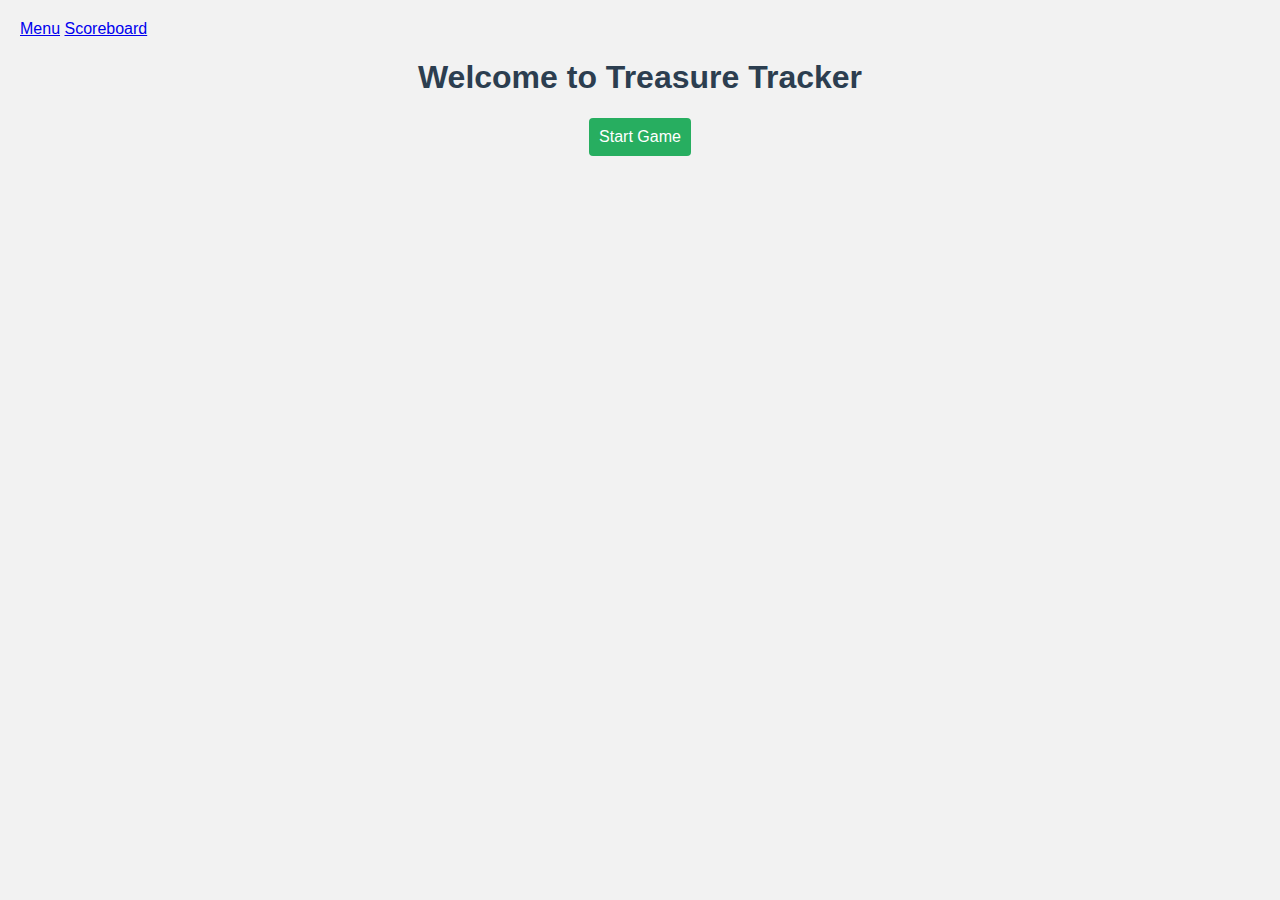
<file: web-ui/index.html>
<!DOCTYPE html>
<html lang="en">
<head>
  <meta charset="UTF-8" />
  <title>Treasure Tracker – Menu</title>
  <link rel="stylesheet" href="style.css" />
</head>
<body>
  <div class="navbar">
    <a href="index.html">Menu</a>
    <a href="scoreboard.html">Scoreboard</a>
  </div>
  <h1>Welcome to Treasure Tracker</h1>
  <button onclick="location.href='login.html'">Start Game</button>
</body>
</html>
</file>
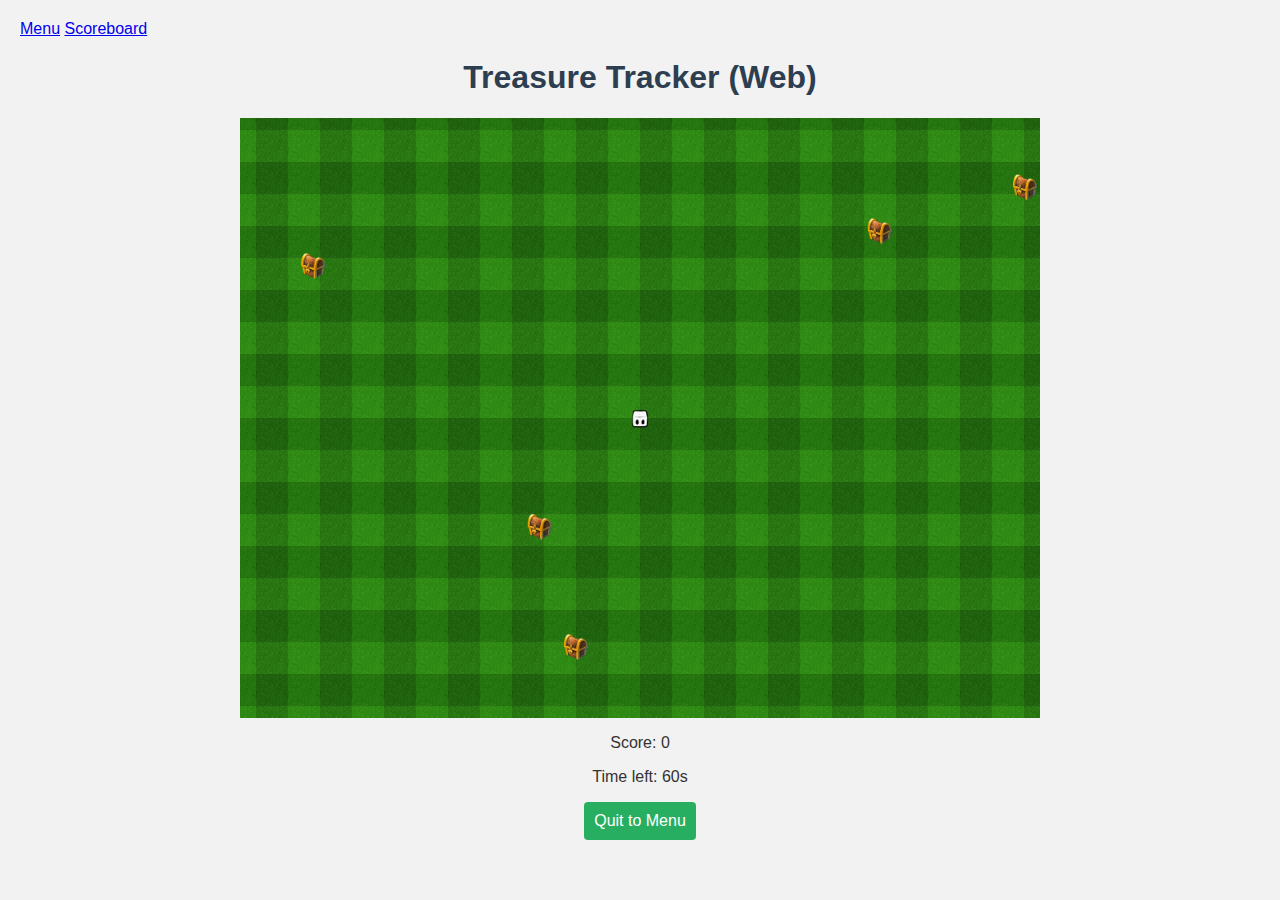
<file: web-ui/game.html>
<!DOCTYPE html>
<html lang="en">
  <head>
    <meta charset="UTF-8" />
    <title>Treasure Tracker – Game</title>
    <link rel="stylesheet" href="style.css" />
    <style>
      canvas {
        display: block;
        margin: auto;
        background: #000;
        image-rendering: pixelated;
      }
    </style>
  </head>
  <body>
    <div class="navbar">
      <a href="index.html">Menu</a>
      <a href="scoreboard.html">Scoreboard</a>
    </div>
    <h1>Treasure Tracker (Web)</h1>
    <canvas id="gameCanvas" width="800" height="600"></canvas>
    <p style="text-align: center" id="scoreDisplay">Score: 0</p>
    <p style="text-align: center" id="timer">Time left: 60s</p>
    <button onclick="quitGame()">Quit to Menu</button>

    <audio id="collectSound" src="assets/collect.mp3"></audio>

    <script>
      const params = new URLSearchParams(location.search);
      const userId = params.get("user_id"),
        name = params.get("name") || "Player";
      const canvas = document.getElementById("gameCanvas"),
        ctx = canvas.getContext("2d");
      const tileImg = new Image();
      tileImg.src = "assets/background.png";
      const playerImg = new Image();
      playerImg.src = "assets/player.png";
      const itemImg = new Image();
      itemImg.src = "assets/item.png";
      const collectSound = document.getElementById("collectSound");

      const TILES = [],
        TILE_SIZE = 64;
      const WORLD_W = 2000,
        WORLD_H = 2000;
      const player = { x: WORLD_W / 2, y: WORLD_H / 2, size: 48, speed: 5 };
      const items = Array.from({ length: 30 }, () => ({
        x: Math.random() * (WORLD_W - 32),
        y: Math.random() * (WORLD_H - 32),
        size: 32,
        collected: false,
      }));
      let score = 0,
        timeLeft = 60;
      document.getElementById("scoreDisplay").textContent = `Score: ${score}`;
      const timerEl = document.getElementById("timer");

      const keys = {};
      document.addEventListener("keydown", (e) => (keys[e.key] = true));
      document.addEventListener("keyup", (e) => (keys[e.key] = false));

      function quitGame() {
        if (confirm("Quit to menu?")) window.location.href = "index.html";
      }

      function update() {
        if (timeLeft <= 0) return;
        if (keys["ArrowUp"]) player.y -= player.speed;
        if (keys["ArrowDown"]) player.y += player.speed;
        if (keys["ArrowLeft"]) player.x -= player.speed;
        if (keys["ArrowRight"]) player.x += player.speed;
        player.x = Math.max(0, Math.min(player.x, WORLD_W - player.size));
        player.y = Math.max(0, Math.min(player.y, WORLD_H - player.size));

        items.forEach((item) => {
          if (!item.collected) {
            const dx = player.x + player.size / 2 - (item.x + item.size / 2);
            const dy = player.y + player.size / 2 - (item.y + item.size / 2);
            const dist = Math.hypot(dx, dy);
            if (dist < (player.size + item.size) / 2) {
              item.collected = true;
              score += 10;
              collectSound.currentTime = 0;
              collectSound.play();
              document.getElementById(
                "scoreDisplay"
              ).textContent = `Score: ${score}`;
            }
          }
        });
      }

      function draw() {
        const camX = player.x + player.size / 2 - canvas.width / 2;
        const camY = player.y + player.size / 2 - canvas.height / 2;
        const sx = Math.floor(camX / TILE_SIZE) * TILE_SIZE - camX;
        const sy = Math.floor(camY / TILE_SIZE) * TILE_SIZE - camY;

        for (let x = sx; x < canvas.width; x += TILE_SIZE)
          for (let y = sy; y < canvas.height; y += TILE_SIZE)
            ctx.drawImage(tileImg, x, y, TILE_SIZE, TILE_SIZE);

        items.forEach((item) => {
          const dx = item.x - camX,
            dy = item.y - camY;
          if (
            !item.collected &&
            dx >= -item.size &&
            dx <= canvas.width &&
            dy >= -item.size &&
            dy <= canvas.height
          )
            ctx.drawImage(itemImg, dx, dy, item.size, item.size);
        });

        const px = player.x - camX,
          py = player.y - camY;
        ctx.drawImage(playerImg, px, py, player.size, player.size);
      }

      function gameLoop() {
        update();
        draw();
        requestAnimationFrame(gameLoop);
      }

      setInterval(() => {
        timeLeft--;
        timerEl.textContent = `Time left: ${timeLeft}s`;
        if (timeLeft <= 0) {
          fetch("http://localhost:5000/submit_score", {
            method: "POST",
            headers: { "Content-Type": "application/json" },
            body: JSON.stringify({ user_id: userId, score }),
          });
          alert(`Time’s up! You scored ${score}.`);
          window.location.href = "scoreboard.html";
        }
      }, 1000);

      tileImg.onload =
        playerImg.onload =
        itemImg.onload =
          () => {
            if (tileImg.complete && playerImg.complete && itemImg.complete)
              gameLoop();
          };
    </script>
  </body>
</html>
</file>
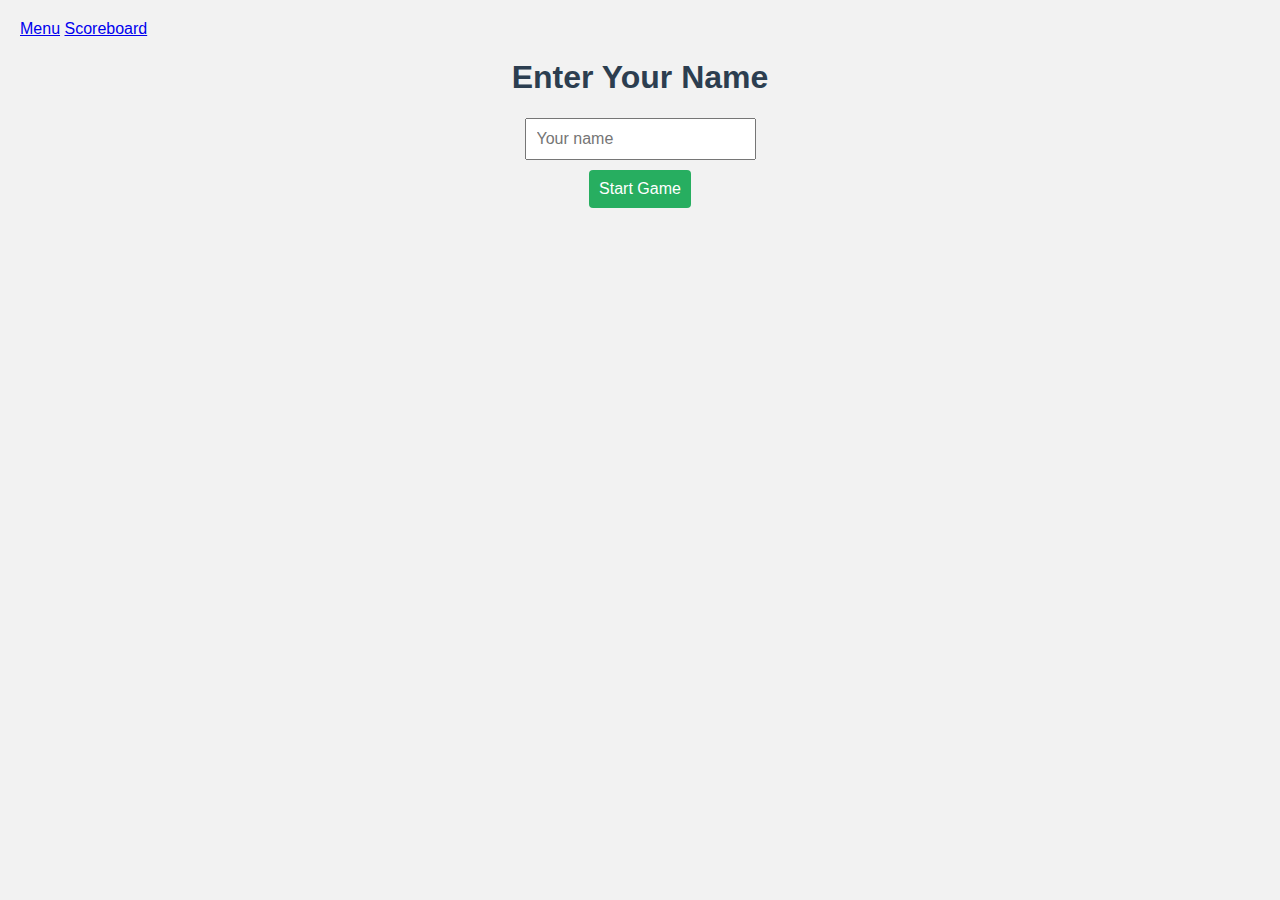
<file: web-ui/login.html>
<!DOCTYPE html>
<html lang="en">
  <head>
    <meta charset="UTF-8" />
    <title>Login – Treasure Tracker</title>
    <link rel="stylesheet" href="style.css" />
  </head>
  <body>
    <div class="navbar">
      <a href="index.html">Menu</a>
      <a href="scoreboard.html">Scoreboard</a>
    </div>
    <h1>Enter Your Name</h1>
    <form id="loginForm">
      <input type="text" id="nameInput" placeholder="Your name" required />
      <button type="submit">Start Game</button>
    </form>
    <p id="status" class="message"></p>

    <script>
      document
        .getElementById("loginForm")
        .addEventListener("submit", async (e) => {
          e.preventDefault();
          const name = document.getElementById("nameInput").value.trim();
          const res = await fetch("http://localhost:5000/register", {
            method: "POST",
            headers: { "Content-Type": "application/json" },
            body: JSON.stringify({ name }),
          });
          if (res.ok) {
            const { user_id: userId } = await res.json();
            location.href = `game.html?user_id=${userId}&name=${encodeURIComponent(
              name
            )}`;
          } else {
            document.getElementById("status").textContent =
              "Registration failed.";
          }
        });
    </script>
  </body>
</html>
</file>
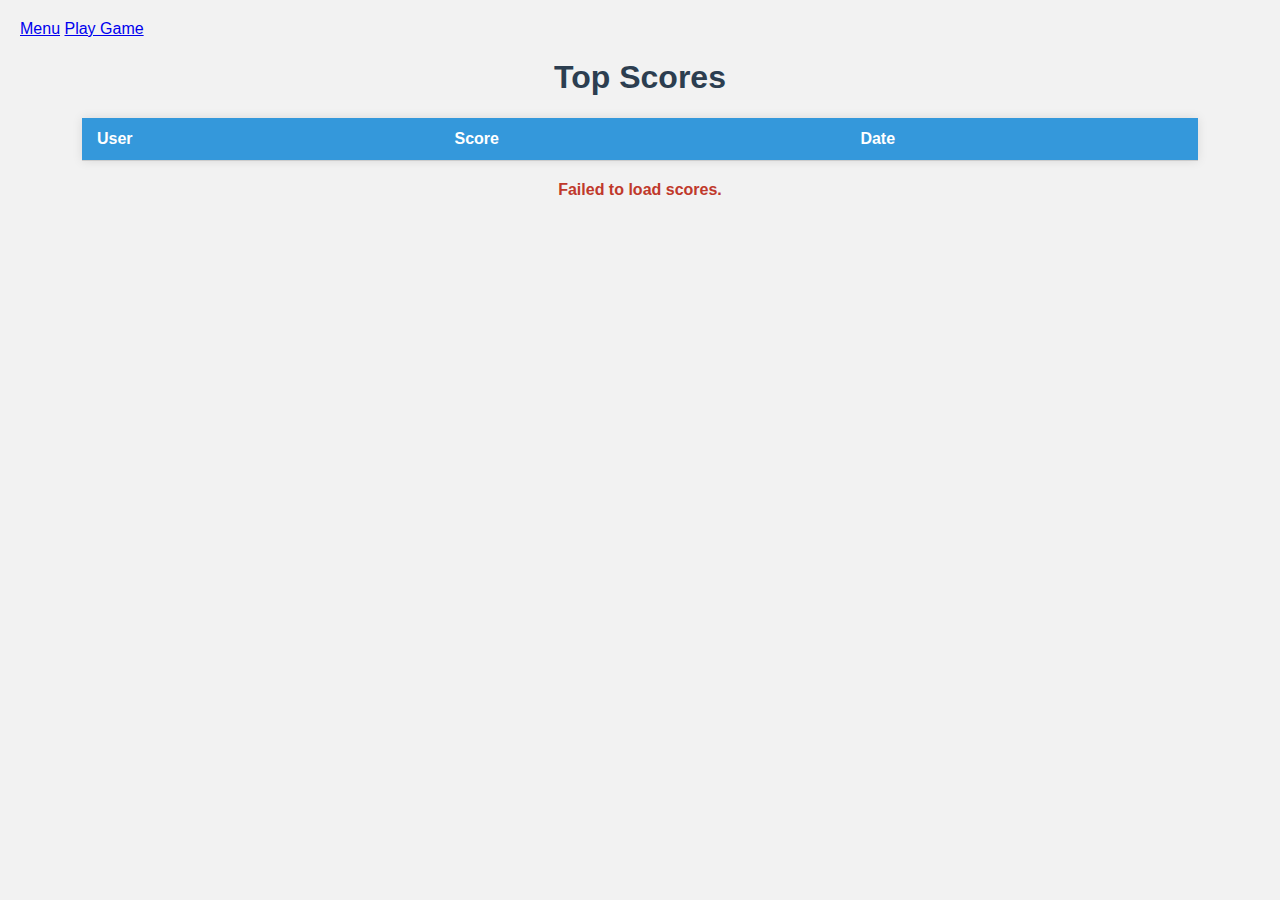
<file: web-ui/scoreboard.html>
<!DOCTYPE html>
<html lang="en">
  <head>
    <meta charset="UTF-8" />
    <title>Treasure Tracker – Scoreboard</title>
    <link rel="stylesheet" href="style.css" />
  </head>
  <body>
    <div class="navbar">
      <a href="index.html">Menu</a>
      <a href="login.html">Play Game</a>
    </div>
    <h1>Top Scores</h1>
    <table>
      <thead>
        <tr>
          <th>User</th>
          <th>Score</th>
          <th>Date</th>
        </tr>
      </thead>
      <tbody id="scoreTable"></tbody>
    </table>
    <p id="status" class="message"></p>

    <script>
      fetch("http://localhost:5000/scores")
        .then((res) => res.json())
        .then((scores) => {
          const tbody = document.getElementById("scoreTable");
          if (!scores.length) {
            tbody.innerHTML = "<tr><td colspan='3'>No scores yet.</td></tr>";
          } else {
            scores.forEach(([u, s, d]) => {
              const date = new Date(d).toLocaleString();
              tbody.innerHTML += `<tr><td>${u}</td><td>${s}</td><td>${date}</td></tr>`;
            });
          }
        })
        .catch(
          () =>
            (document.getElementById("status").textContent =
              "Failed to load scores.")
        );
    </script>
  </body>
</html>
</file>
<file: web-ui/style.css>
/* General page layout */
body {
  font-family: Arial, sans-serif;
  background: #f2f2f2;
  margin: 0;
  padding: 20px;
  color: #333;
}

h1 {
  text-align: center;
  color: #2c3e50;
}

/* Table styling */
table {
  width: 90%;
  margin: 20px auto;
  border-collapse: collapse;
  background: white;
  box-shadow: 0 0 10px rgba(0,0,0,0.1);
}

th, td {
  padding: 12px 15px;
  text-align: left;
  border-bottom: 1px solid #ccc;
}

th {
  background-color: #3498db;
  color: white;
}

tr:nth-child(even) {
  background-color: #f9f9f9;
}

tr:hover {
  background-color: #f1f1f1;
}

/* Error and status messages */
#status, .message {
  text-align: center;
  color: #c0392b;
  font-weight: bold;
}

/* Buttons and inputs */
input[type="text"], button {
  display: block;
  margin: 10px auto;
  padding: 10px;
  font-size: 16px;
}

button {
  background-color: #27ae60;
  color: white;
  border: none;
  cursor: pointer;
  border-radius: 4px;
}

button:hover {
  background-color: #219150;
}
</file>
